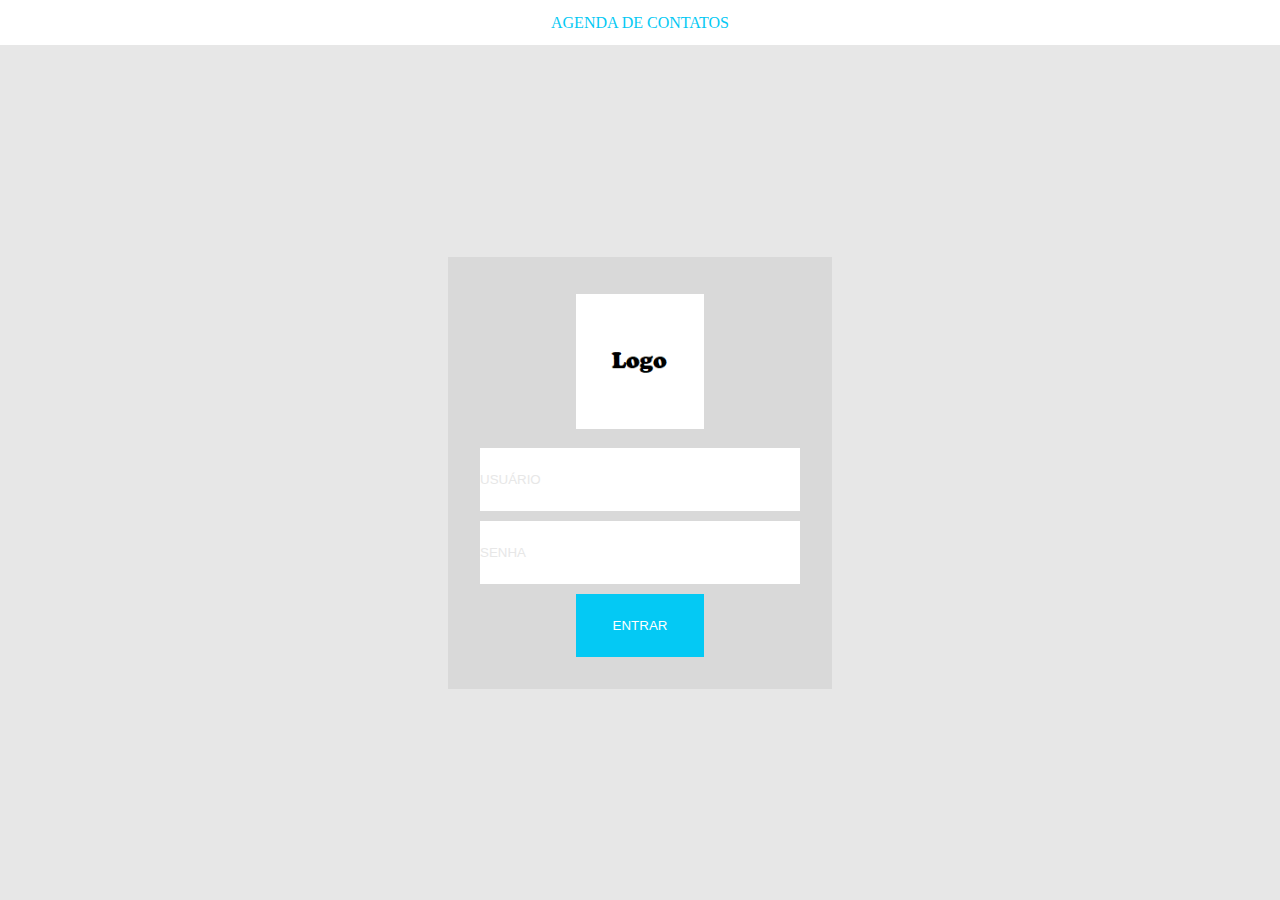
<file: index.html>
<!DOCTYPE html>
<html lang="en">
<head>
    <meta charset="UTF-8">
    <meta name="viewport" content="width=device-width, initial-scale=1.0">
    <link rel="stylesheet" type="text/css" href="estilologin.css">
    <script src="login.js"></script>
    <title>Login</title>
</head>
<body>
    <header>
        <p>AGENDA DE CONTATOS</p>
    </header>
    <main>
        <section id="login">
            <section id="imagem">
                <img src="Imagem/Logo.png" alt="Logo">
            </section>
            <section>
                <input type="text" id="usuario" placeholder="USUÁRIO">
            </section>
            <section>
                <input type="password" id="senha" placeholder="SENHA">
            </section>
            <section>
                <p id="erro"></p>
            </section>
            <section id="botao">
                <button onclick="testarlogin()">ENTRAR</button>
            </section>
        </section>
    </main>
</body>
</html>
</file>
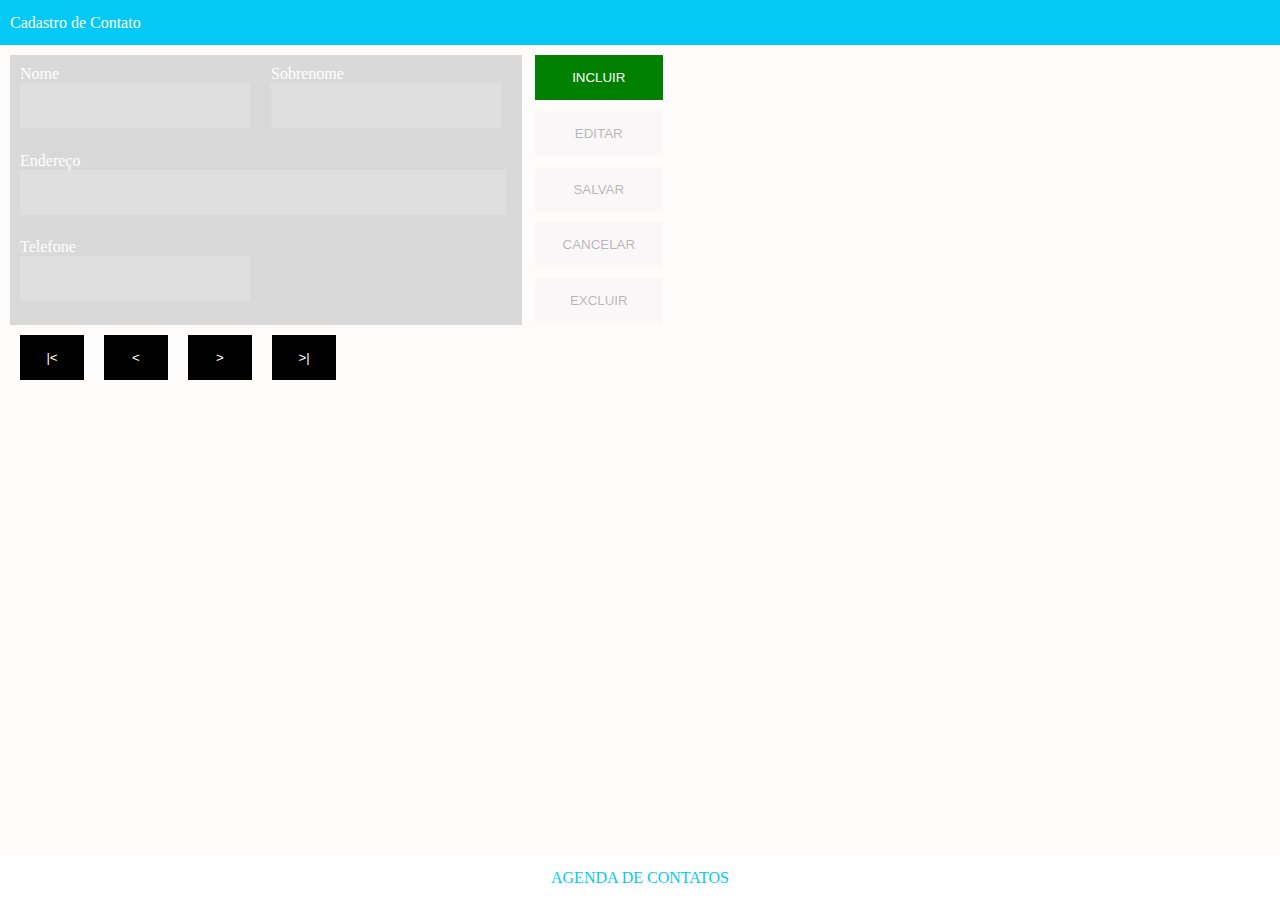
<file: agenda.html>
<!DOCTYPE html>
<html lang="en">
<head>
    <meta charset="UTF-8">
    <meta name="viewport" content="width=device-width, initial-scale=1.0">
    <link rel="stylesheet" type="text/css" href="estiloagenda.css">
    <script src="agenda.js"></script>
    <title>Agenda</title>
</head>
<body>
    <header>
        <p>Cadastro de Contato</p>
    </header>
    <main>
        <form>
            <section id="formulario">
                <section id="informacao">
                    <section id="espaconome">
                        <section>
                            <label for="nome">Nome</label>
                        </section>
                        <section>
                            <input type="text" id="nome" disabled/>
                        </section>
                    </section>
                    <section id="espacosobrenome">
                        <section>
                            <label for="sobrenome">Sobrenome</label>
                        </section>
                        <section>
                            <input type="text" id="sobrenome" disabled/>
                        </section>
                    </section>
                    <section id="espacoendereco">
                        <section>
                            <label for="endereco">Endereço</label>
                        </section>
                        <section>
                            <input type="text" id="endereco" disabled/>
                        </section>
                    </section>
                    <section id="espacotelefone">
                        <section>
                            <label for="telefone">Telefone</label>
                        </section>
                        <section>
                            <input type="tel" id="telefone" pattern="[0-9]{2}-[0-9]{5}-[0-9]{4}" disabled/>
                        </section>
                    </section>
                </section>
                <section class="botoesform">
                    <section id="incluir">
                        <button id="botaoincluir" class="incluirable" onclick="incluir()">INCLUIR</button>
                    </section>
                    <section id="editar">
                        <button id="botaoeditar" onclick="editar()" disabled>EDITAR</button>
                    </section>
                    <section id="salvar">
                        <button id="botaosalvar" onclick="salvar()" disabled>SALVAR</button>
                    </section>
                    <section id="cancelar">
                        <button id="botaocancelar" onclick="cancelar()" disabled>CANCELAR</button>
                    </section>
                    <section id="excluir">
                        <button id="botaoexcluir" onclick="excluir()" disabled>EXCLUIR</button>
                    </section>
                </section>
            </section>
        </form>
        <section class="botoesmover">
            <section id="primeiro">
                <button onclick="irparaprimeiro()"> |< </button>
            </section>
            <section id="moverantes">
                <button onclick="irparaanterior()"> < </button>
            </section>
            <section id="moverproximo">
                <button onclick="irparaproximo()"> > </button>
            </section>
            <section id="ultimo">
                <button onclick="irparaultimo()"> >| </button>
            </section>
        </section>
    </main>
    <footer>
        <P>AGENDA DE CONTATOS</P>
    </footer>
</body>
</html>
</file>
<file: estilologin.css>
*{
    margin: 0;
    padding: 0;
    box-sizing: border-box;
}

header{
    background-color:#fff;
    color: #04C9F4;
    display: flex;
    align-items: center;
    justify-content: center;
    height: 5vh;
    width: 100vw;
}

main{
    background-color: #E7E7E7;
    display: flex;
    align-items: center;
    justify-content: center;
    height: 95vh;
    width: 100vw;
}

#login{
    background-color: #D9D9D9;
    display: flex;
    flex-direction: column;
    height: 48vh;
    width: 30vw;
    justify-content: center;
    align-items: center;
}

input{
    border: none;
    width: 25vw;
    height: 7vh;
    margin: 5px;
}

input::placeholder{
    color: #E7E7E7;
}

button{
    background-color: #04C9F4;
    border: none;
    cursor: pointer;
    height: 7vh;
    width: 10vw;
    color: #fff;
    margin: 5px;
}

img{
    height: 15vh;
    width: 10vw;
    margin: 10px;
}

#login p{
    color: red;
}

.erro{
    border: solid 1px red;
}

@media screen and (max-width: 600px){
    #login{
        height: 45vh;
        width: 80vw;
    }
    button{
        font-size: 10px;
        width: 20vw;
    }
    img{
        width: 30vw;
    }
    input{
        width: 70vw;
    }
}
</file>
<file: estiloagenda.css>
*{
    margin: 0;
    padding: 0;
    box-sizing: border-box;
}

header{
    background-color:#04C9F4;
    color: #fff;
    display: flex;
    align-items: center;
    height: 5vh;
    width: 100vw;
    padding: 10px;
}

footer{
    background-color:#fff;
    color: #04C9F4;
    display: flex;
    align-items: center;
    justify-content: center;
    height: 5vh;
    width: 100vw;
}

main{
    background-color: #FEFBFB;
    height: 90vh;
    width: 100vw;
    padding: 10px;
}

#informacao{
    background-color: #D9D9D9;
    display: grid;
    grid-template-areas: 
    "nome sobrenome"
    "endereco endereco"
    "telefone none";
    width: 40vw;
    height: 30vh;
    padding: 10px;
    gap: 10px;
    grid-area: informacao;
}

#espaconome{
    grid-area: nome;
    input{
        width: 18vw;
        height: 5vh;
    }
}

#espacosobrenome{
    grid-area: sobrenome;
    input{
        width: 18vw;
        height: 5vh;
    }
}

#espacoendereco{
    grid-area: endereco;
    input{
        width: 38vw;
        height: 5vh;
    }
}

#espacotelefone{
    grid-area: telefone;
    input{
        width: 18vw;
        height: 5vh;
    }
}

input{
    border: none;
}

label{
    color: #fff;
}

#formulario{
    display: grid;
    grid-template-areas: 
    "informacao botoesform";
    width: 52vw;
    height: 30vh;
}

.botoesform{
    grid-area: botoesform;
    display: grid;
    gap: 1vh;
    button{
        border: none;
        width: 10vw;
        height: 5vh;
    }
}

.incluirable{
    background-color: green;
    color: #fff;
    cursor: pointer;
}

.editarable{
    background-color: orange;
    color: #fff;
    cursor: pointer;
}

.salvarable{
    background-color: #04C9F4;
    color: #fff;
    cursor: pointer;
}

.cancelarable{
    background-color: #fff;
    color: #04C9F4;
    cursor: pointer;
}

.excluirable{
    background-color: red;
    color: #fff;
    cursor: pointer;
}

.botoesmover{
    display: flex;
    width: 40vw;
}

.botoesmover button{
    margin: 10px;
    border: none;
    width: 5vw;
    height: 5vh;
    cursor: pointer;
    background-color: black;
    color: #fff;
}

#exibicao{
    font-size: 25px;
    margin: 50px;
}

@media screen and (max-width: 600px){
    #formulario{
        display: grid;
        grid-template-areas: 
        "informacao"
        "botoesform";
        width: 60vw;
        height: 42vh;
        gap: 1vh;
    }

    .botoesform{
        grid-area: botoesform;
        display: grid;
        grid-template-areas: 
        "incluir editar salvar"
        "none excluir cancelar";
        gap: 1vh;
        button{
            border: none;
            width: 10vw;
            height: 5vh;
            font-size: 6px;
        }
    }

    #botaoincluir{
        grid-area: incluir;
    }
    #botaoeditar{
        grid-area: editar;
    }
    #botaosalvar{
        grid-area: salvar;
    }
    #botaoexcluir{
        grid-area: excluir;
    }
    #botaocancelar{
        grid-area: cancelar;
    }
    #informacao{
        width: 60vw;
    }
    #espaconome input{
        width: 25vw;
    }
    #espacosobrenome input{
        width: 25vw;
    }
    #espacoendereco input{
        width: 55vw;
    }
    #espacotelefone input{
        width: 25vw;
    }
}

@media screen and (max-width: 750px){
    .botoesform button{
        font-size: 10px;
    }
}
</file>
